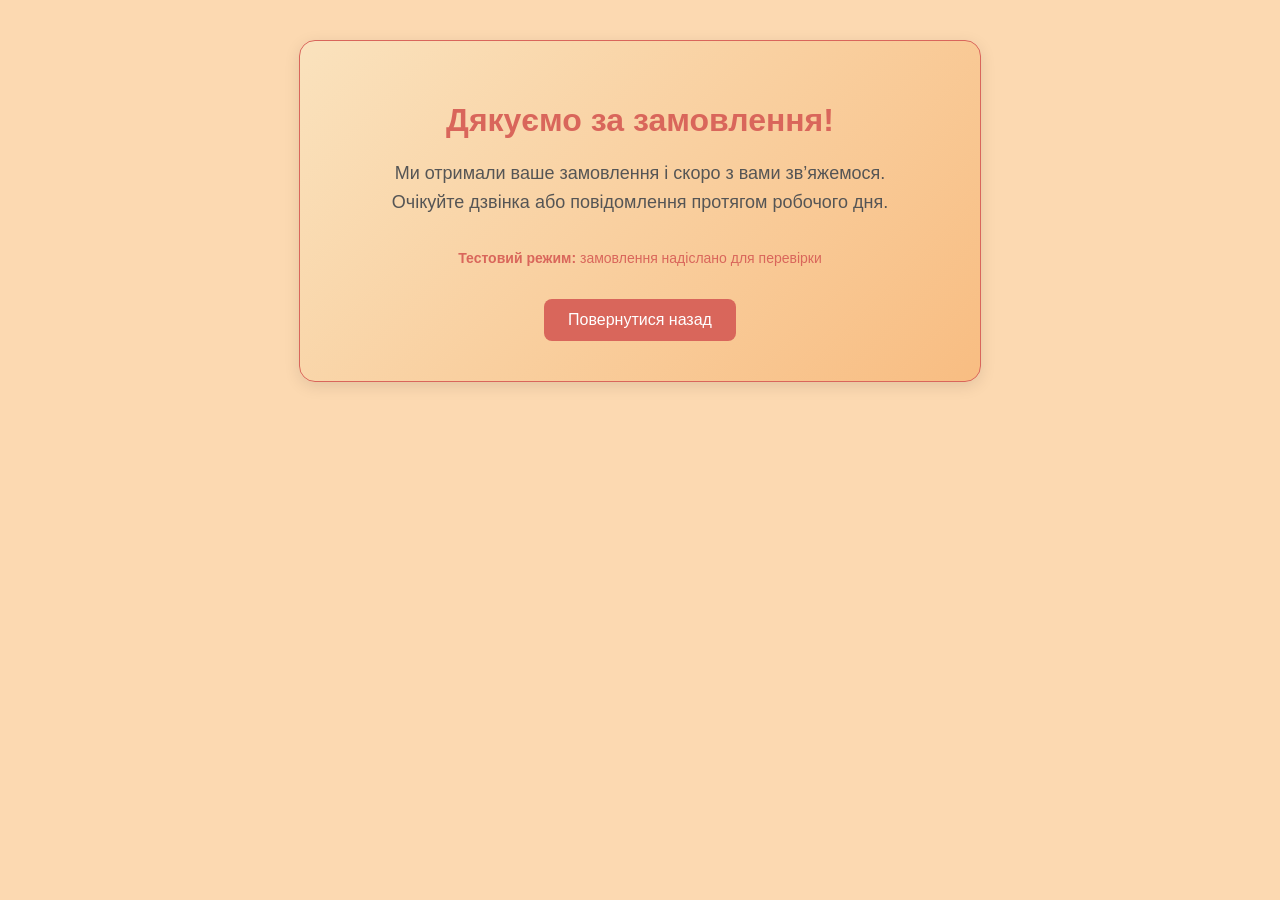
<file: thankyou.html>
<!DOCTYPE html>
<html lang="uk">
<head>
<meta charset="UTF-8">
<title>Дякуємо за замовлення!</title>
<style>
/* ---------- BASE STYLES ---------- */
body {
  font-family: "Inter", sans-serif;
  background: #fcd9b1;
  margin: 0;
}

.container {
  background: linear-gradient(135deg, #fae2bd 0%, #f8bd82 100%);
  padding: 40px;
  border-radius: 16px;
  text-align: center;
  box-shadow: 0 4px 16px rgba(0,0,0,0.1);
  max-width: 600px;
  width: 90%;
  margin: 40px auto;
  border: 1px solid #d9665b;
}

h1 {
  color: #d9665b;
  font-size: 32px;
  margin-bottom: 20px;
}

p {
  font-size: 18px;
  color: #555;
  margin-bottom: 30px;
  line-height: 1.6;
}

button {
  padding: 12px 24px;
  border: none;
  border-radius: 8px;
  background: #d9665b;
  color: #fff;
  font-size: 16px;
  cursor: pointer;
  transition: all 0.3s ease;
}

button:hover {
  background: #e08f68;
}

/* ---------- MOBILE RADICAL ADAPTATION ---------- */
@media (max-width: 640px) {
  html, body {
    height: 100%;
    margin: 0;
    padding: 0;
  }

  body {
    display: block;
  }

  .container {
    width: 100%;
    height: 100%;
    border-radius: 0;
    box-shadow: none;
    padding: 60px 20px;
    display: flex;
    flex-direction: column;
    justify-content: center;
    align-items: center;
    text-align: center;
    margin: 0;
    border: 0;
  }

  h1 {
    font-size: 36px;
    margin-bottom: 30px;
  }

  p {
    font-size: 20px;
    margin-bottom: 40px;
  }

  button {
    width: 110%;
    padding: 18px 0;
    font-size: 20px;
  }
}
</style>
</head>
<body>
<div class="container">
  <h1>Дякуємо за замовлення!</h1>
  <p>Ми отримали ваше замовлення і скоро з вами зв’яжемося.<br>Очікуйте дзвінка або повідомлення протягом робочого дня.</p>
  <p style="color: #d9665b; font-size: 14px; margin-top: 20px;"><strong>Тестовий режим:</strong> замовлення надіслано для перевірки</p>
  <button onclick="window.history.back()">Повернутися назад</button>
</div>
</body>
</html>
</file>
